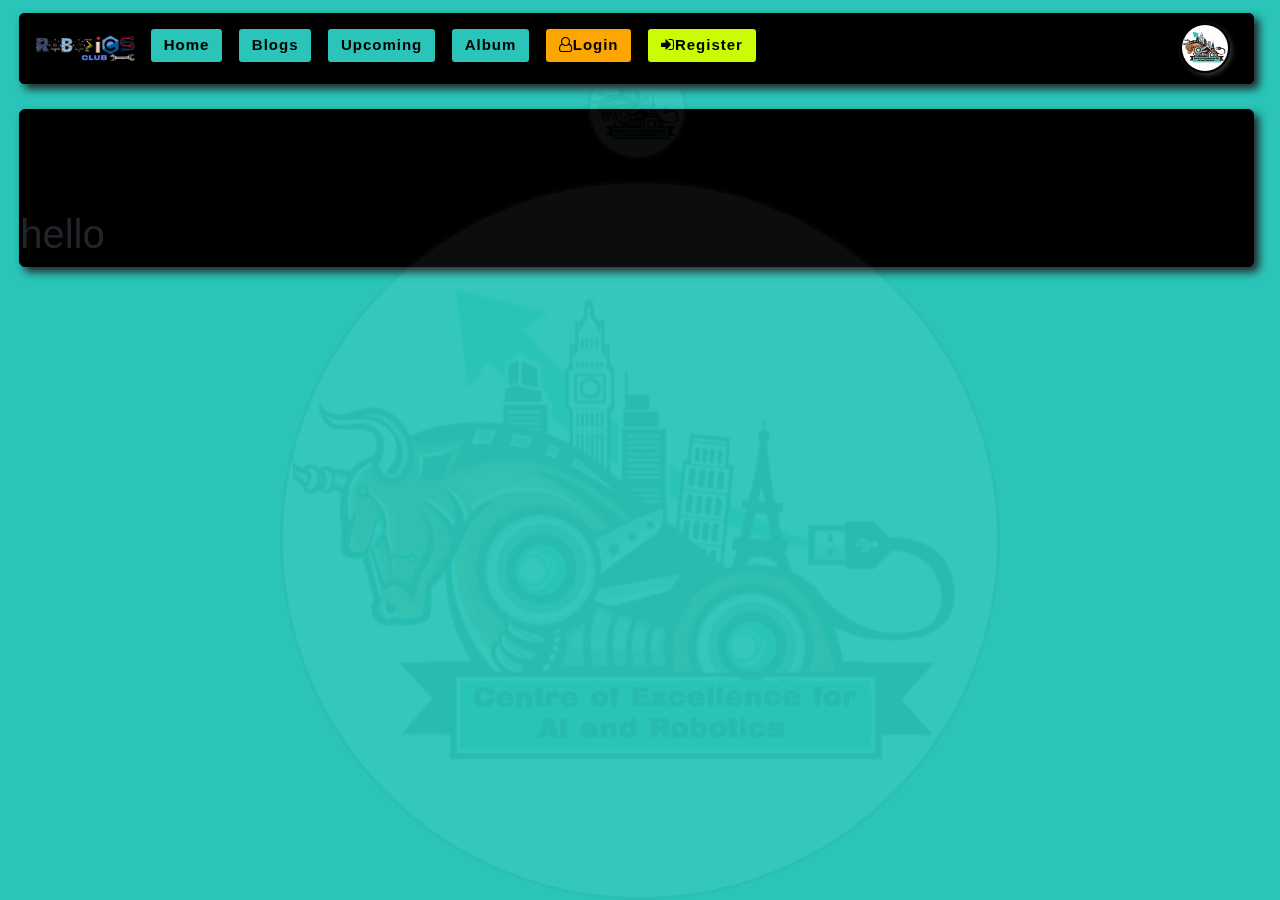
<file: index.html>
<!DOCTYPE html>
<html lang="en">

<head>
  <meta charset="UTF-8">
  <meta name="viewport" content="width=device-width, initial-scale=1.0">
  <title>Document</title>
  <link rel="stylesheet" href="https://stackpath.bootstrapcdn.com/bootstrap/4.5.2/css/bootstrap.min.css"
    integrity="sha384-JcKb8q3iqJ61gNV9KGb8thSsNjpSL0n8PARn9HuZOnIxN0hoP+VmmDGMN5t9UJ0Z" crossorigin="anonymous">
  <link rel="stylesheet" href="formatted-styles.css">
  <link rel="stylesheet" href="styles2.css">
  <link rel="stylesheet" href="https://fonts.googleapis.com/css?family=Sofia">
  <link rel="stylesheet" href="https://cdnjs.cloudflare.com/ajax/libs/font-awesome/4.7.0/css/font-awesome.min.css">


</head>

<body>
  <nav class="navbar navbar-expand-lg navbar-dark bg-amoled center-position">
    <img class="company-icon" src='full-logo.jpg'>
    
    <a class="company-name company-name-style " href="#"><img src="mv.png" class="company-name-style"></a>
    <button class="navbar-toggler" type="button" data-toggle="collapse" data-target="#navbarNavDropdown"
      aria-controls="navbarNavDropdown" aria-expanded="false" aria-label="Toggle navigation">
      <span class="navbar-toggler-icon"></span>
    </button>
    <div class="collapse navbar-collapse" id="navbarNavDropdown">
      <ul class="navbar-list">
        <li class="navbar-item nav-element">
          <a class="navbar-item" href="jpg">Home</a>
        </li>
        <li class="navbar-item nav-element clear-all">
          <a class="navbar-item" href="jpg">Blogs</a>
        </li>
        <li class="navbar-item nav-element clear-all">
          <a class="navbar-item" href="jpg">Upcoming</a>
        </li>
        <li class="navbar-item nav-element clear-all">
          <a class="navbar-item" href="jpg">Album</a>
        </li>
        <li class="nav-element navbar-item clear-all" style="background-color:#fca503; max-width:100px ;">
          <a class="navbar-item" href="#login"><i class="fa fa-user-o" style="display:inline; "></i>Login</a>
        </li> 
        <li class="nav-element navbar-item clear-all" style="background-color:#cafc03; max-width:120px; ">
          <a class="navbar-item" href="#login"><i class="fa fa-sign-in" style="display:inline; "></i>Register</a>
        </li> 
      </ul>
    </div>
  </nav>
  <div class="container-nav-below container-nav-below-border">
    <img src="full-logo.jpg"  style="position:relative;width:100px; height:100px; z-index:0;" >
    <h1>hello</h1>
    <img class="sticky-image-background" src="full-logo.jpg">
    </div>
    



  </div>




  <script src="https://code.jquery.com/jquery-3.5.1.slim.min.js"
    integrity="sha384-DfXdz2htPH0lsSSs5nCTpuj/zy4C+OGpamoFVy38MVBnE+IbbVYUew+OrCXaRkfj"
    crossorigin="anonymous"></script>
  <script src="https://cdn.jsdelivr.net/npm/popper.js@1.16.1/dist/umd/popper.min.js"
    integrity="sha384-9/reFTGAW83EW2RDu2S0VKaIzap3H66lZH81PoYlFhbGU+6BZp6G7niu735Sk7lN"
    crossorigin="anonymous"></script>
  <script src="https://stackpath.bootstrapcdn.com/bootstrap/4.5.2/js/bootstrap.min.js"
    integrity="sha384-B4gt1jrGC7Jh4AgTPSdUtOBvfO8shuf57BaghqFfPlYxofvL8/KUEfYiJOMMV+rV"
    crossorigin="anonymous"></script>
</body>

</html>
</file>
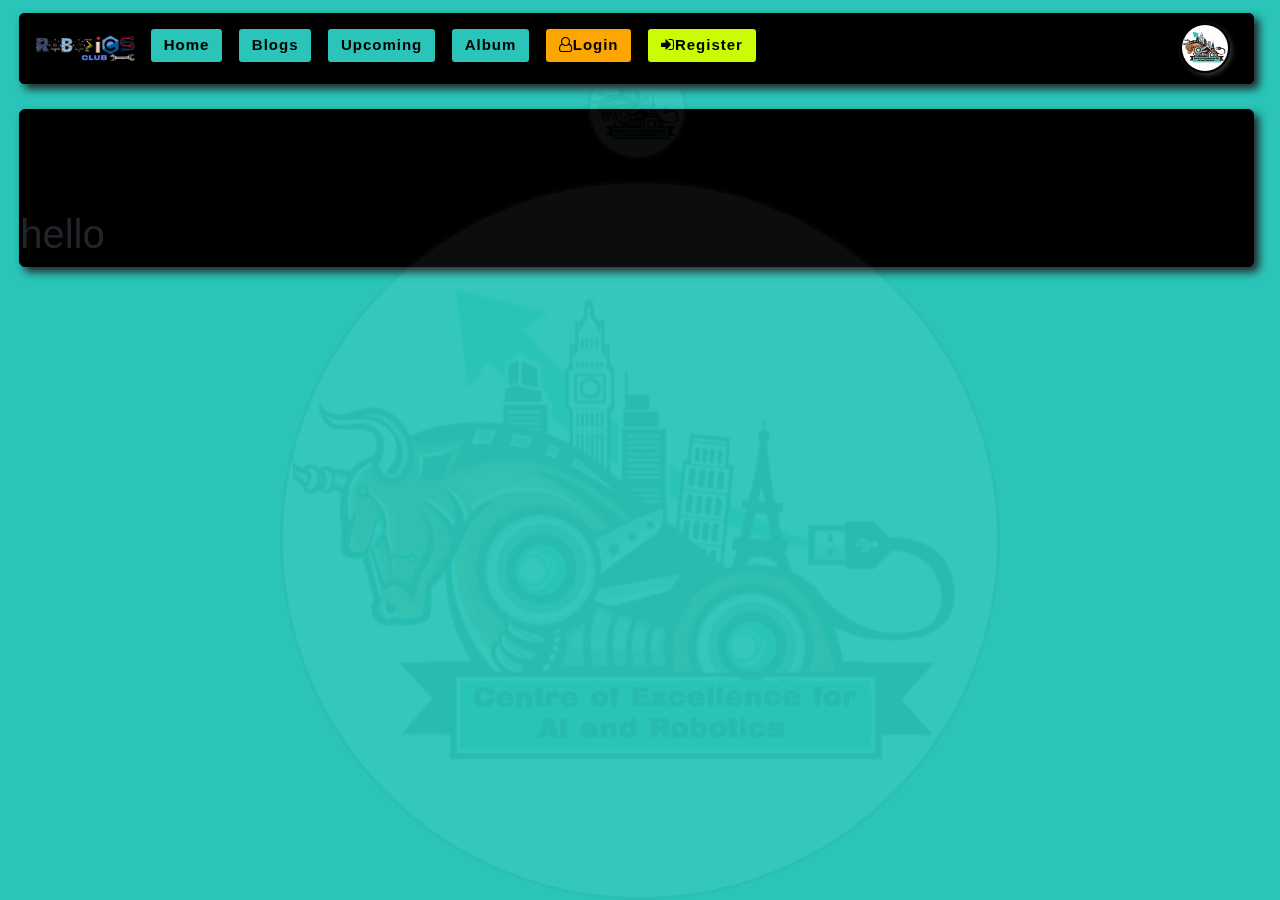
<file: rulebook.html>
<!DOCTYPE html>
<html lang="en">

<head>
  <meta charset="UTF-8">
  <meta name="viewport" content="width=device-width, initial-scale=1.0">
  <title>Document</title>
  <link rel="stylesheet" href="https://stackpath.bootstrapcdn.com/bootstrap/4.5.2/css/bootstrap.min.css"
    integrity="sha384-JcKb8q3iqJ61gNV9KGb8thSsNjpSL0n8PARn9HuZOnIxN0hoP+VmmDGMN5t9UJ0Z" crossorigin="anonymous">
  <link rel="stylesheet" href="formatted-styles.css">
  <link rel="stylesheet" href="styles2.css">
  <link rel="stylesheet" href="https://fonts.googleapis.com/css?family=Sofia">
  <link rel="stylesheet" href="https://cdnjs.cloudflare.com/ajax/libs/font-awesome/4.7.0/css/font-awesome.min.css">


</head>

<body>
  <nav class="navbar navbar-expand-lg navbar-dark bg-amoled center-position">
    <img class="company-icon" src='full-logo.jpg'>
    
    <a class="company-name company-name-style " href="#"><img src="mv.png" class="company-name-style"></a>
    <button class="navbar-toggler" type="button" data-toggle="collapse" data-target="#navbarNavDropdown"
      aria-controls="navbarNavDropdown" aria-expanded="false" aria-label="Toggle navigation">
      <span class="navbar-toggler-icon"></span>
    </button>
    <div class="collapse navbar-collapse" id="navbarNavDropdown">
      <ul class="navbar-list">
        <li class="navbar-item nav-element">
          <a class="navbar-item" href="jpg">Home</a>
        </li>
        <li class="navbar-item nav-element clear-all">
          <a class="navbar-item" href="jpg">Blogs</a>
        </li>
        <li class="navbar-item nav-element clear-all">
          <a class="navbar-item" href="jpg">Upcoming</a>
        </li>
        <li class="navbar-item nav-element clear-all">
          <a class="navbar-item" href="jpg">Album</a>
        </li>
        <li class="nav-element navbar-item clear-all" style="background-color:#fca503; max-width:100px ;">
          <a class="navbar-item" href="#login"><i class="fa fa-user-o" style="display:inline; "></i>Login</a>
        </li> 
        <li class="nav-element navbar-item clear-all" style="background-color:#cafc03; max-width:120px; ">
          <a class="navbar-item" href="#login"><i class="fa fa-sign-in" style="display:inline; "></i>Register</a>
        </li> 
      </ul>
    </div>
  </nav>
  <div class="container-nav-below container-nav-below-border">
    <img src="full-logo.jpg"  style="position:relative;width:100px; height:100px; z-index:0;" >
    <h1>hello</h1>
    <img class="sticky-image-background" src="full-logo.jpg">
    </div>
    



  </div>




  <script src="https://code.jquery.com/jquery-3.5.1.slim.min.js"
    integrity="sha384-DfXdz2htPH0lsSSs5nCTpuj/zy4C+OGpamoFVy38MVBnE+IbbVYUew+OrCXaRkfj"
    crossorigin="anonymous"></script>
  <script src="https://cdn.jsdelivr.net/npm/popper.js@1.16.1/dist/umd/popper.min.js"
    integrity="sha384-9/reFTGAW83EW2RDu2S0VKaIzap3H66lZH81PoYlFhbGU+6BZp6G7niu735Sk7lN"
    crossorigin="anonymous"></script>
  <script src="https://stackpath.bootstrapcdn.com/bootstrap/4.5.2/js/bootstrap.min.js"
    integrity="sha384-B4gt1jrGC7Jh4AgTPSdUtOBvfO8shuf57BaghqFfPlYxofvL8/KUEfYiJOMMV+rV"
    crossorigin="anonymous"></script>
</body>

</html>
</file>
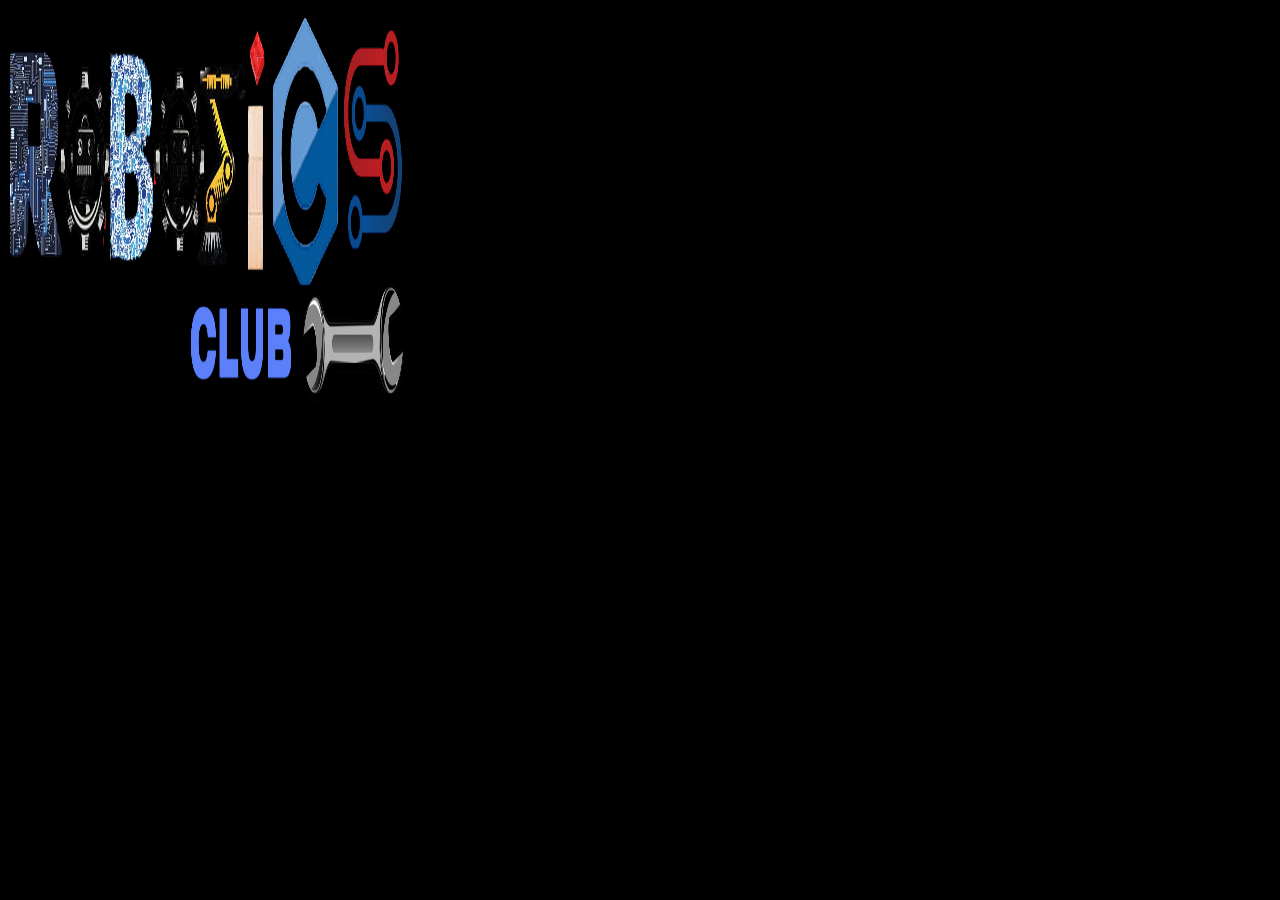
<file: test.html>
<!DOCTYPE html>
<html lang="en">
<head>
    <meta charset="UTF-8">
    <meta name="viewport" content="width=device-width, initial-scale=1.0">
    <title>Document</title>
</head>
<body style="background-color:black;">
   <img src="mv.png" width=400 height=400> 

</body>
</html>
</file>
<file: formatted-styles.css>
body{
background-color:#2ac4b8;
}



a.nav-element-margin{
    margin-top:1vw;
    margin-bottom:1vw;
}

nav.bg-amoled{
    background-color: black;
    box-shadow: 5px 5px 8px #252626;
    border:1px solid black;
    border-radius: 5px;
    margin-bottom:0;
    margin-top:1vw;
    margin-right:3vw;
    margin-left:0.5vw;
    color:white;
}

nav.center-position{
    position:relative;
    left:1vw;
}

div.container-nav-below{

    position:relative;
    margin-top:2vw;
    border:1px solid black;
    height:100%;
    background-color:black;
    max-width:98vw;
    margin-right:3vw;
    margin-left:0.5vw;
    z-index:-2;
    margin-bottom:2vw;
    left:1vw;


}
div.container-nav-below img{

position:fixed;
max-width:80%;
max-height:80%;
top:60%;
left:50%;
margin-right:-50%;
transform:translate(-50%,-50%);
z-index:-1;
opacity:0.05;
border: 3px solid #595856;
border-radius:100%;
}
div.container-nav-below-border{
    box-shadow: 5px 5px 8px #252626;
    border-radius:6px;
}


/* Extra small devices (phones, 600px and down) */
@media only screen and (max-width: 600px) {
    /* ----------- */
    /*this is for phones*/
    /* ----------- */
    /* ----------- */

    ul.navbar-list{
        display:block;
        list-style-type:none;
        margin-left:0vw;
        padding-left:0vw;

    }
    /* list element formatting */
    li.navbar-item{
        position:relative;
        display:block;
        float:left;
        margin-left:0vw;
    }


    a.nav-element, li.nav-element{
        font-family:'Arial';
        font-weight:bold;
        letter-spacing: 1px;
        font-size:15px;
        background-color:#2ac4b8;
        color:black; 
        border:2px solid black; 
        padding:1vw;
        border-radius:5px;
    }
    /* list element formatting */



    /*drop down element formatting*/
    /*list header*/
    li.drop-down-container{
        display:block;
        float:left;
    }

    /*list header*/    

    a.nav-drop-element{
        display:inline-block;
        position:relative;
    }
    
    a.nav-drop-header{
        position:relative;
        display:block;
        float:left;
    } 
    a.navbar-item{
        color:black;
        text-decoration:none;
        padding:1vw;
    }
    /*drop down element formatting*/

    /*hover*/
    a.nav-drop-item:hover{
        color:black;
        background-color:#34e1eb ;
    }
   
    li.navbar-item:hover{
        color:black;
        background-color:#34e1eb ;
    } 
    /*hover*/


    .clear-all-dd, .clear-all{
    clear:both;
    }

}

/* Small devices (portrait tablets and large phones, 600px and up) */
@media only screen and (min-width: 600px) {

    ul.navbar-list{
        display:block;
        list-style-type:none;
        margin-left:0vw;
        padding-left:0vw;

    }
    /* list element formatting */
    li.navbar-item{
        position:relative;
        display:block;
        float:left;
        margin-left:0vw;
    }

    a.nav-element, li.nav-element{
        font-family:'Arial';
        font-weight:bold;
        letter-spacing: 1px;
        font-size:15px;
        background-color:#2ac4b8;
        color:black; 
        border:2px solid black; 
        padding:1vw;
        border-radius:5px;
    }
    /* list element formatting */



    /*drop down element formatting*/
    /*list header*/
    li.drop-down-container{
        display:block;
        float:left;
    }

    /*list header*/    

    a.nav-drop-element{
        display:inline-block;
        position:relative;
    }
    
    a.nav-drop-header{
        position:relative;
        display:block;
        float:left;
    } 
    a.navbar-item{
        color:black;
        text-decoration:none;
        padding:1vw;
    }
    /*drop down element formatting*/

    /*hover*/
    a.nav-drop-item:hover{
        color:black;
        background-color:#34e1eb ;
    }
   
    li.navbar-item:hover{
               color:black;
        background-color:#34e1eb ;
    } 
    /*hover*/


    .clear-all-dd, .clear-all{
    clear:both;
    }




}

/* Medium devices (landscape tablets, 768px and up) */
@media only screen and (min-width: 768px) {


}

/* Large devices (laptops/desktops, 992px and up) */
@media only screen and (min-width: 992px) {

    ul.navbar-list{
        display:block;
        list-style-type:none;
        margin-left:0vw;
        padding-left:0vw;

    }
    /* list element formatting */
    li.navbar-item{
        position:relative;
        display:block;
        float:left;
        margin-left:0vw;
        margin-right:1vw;
        top:0.65vw;
    }

    a.nav-element, li.nav-element{
        font-family:'Arial';
        font-weight:bold;
        letter-spacing: 1px;
        font-size:15px;
        background-color:#2ac4b8;
        color:black; 
        border:2px solid black; 
        padding:0.6vw;
        border-radius:5px;
    }
    /* list element formatting */



    
    a.navbar-item{
        color:black;
        text-decoration:none;
        padding:1vw;
    }
    /*drop down element formatting*/

    /*hover*/
    a.nav-drop-item:hover{
        color:black;
        background-color:#34e1eb ;
    }
   
    li.navbar-item:hover{
               color:black;
        background-color:#34e1eb ;
    } 
    /*hover*/


    .clear-all{
    clear:none;
    }
 




}

/* Extra large devices (large laptops and desktops, 1200px and up) */
@media only screen and (min-width: 1200px) {
    /*this is for laptop screens*/

    ul.navbar-list{
        display:block;
        list-style-type:none;
        margin-left:0vw;
        padding-left:0vw;

    }
    /* list element formatting */
    li.navbar-item{
        position:relative;
        display:block;
        float:left;
        margin-left:0vw;
        margin-right:1vw;
        top:0.4vw;
    }

    a.nav-element, li.nav-element{
        font-family:'Arial';
        font-weight:bold;
        letter-spacing: 1px;
        font-size:15px;
        background-color:#2ac4b8;
        color:black; 
        border:2px solid black; 
        padding-top:0.4vw;
        padding-bottom:0.4vw;
        padding-left:1vw;
        padding-right:1vw;
        border-radius:5px;
    }
    /* list element formatting */



    
    a.navbar-item{
        color:black;
        text-decoration:none;
        padding:0vw;
    }
    /*drop down element formatting*/

    /*hover*/
    a.nav-drop-item:hover{
        color:black;
        background-color:#34e1eb ;
    }
   
    li.navbar-item:hover{
               color:black;
        background-color:#34e1eb ;
    } 
    /*hover*/


    .clear-all{
    clear:none;
    }
 








}
</file>
<file: styles2.css>
img.company-name-style{
max-width:100px;
max-height:30px;
margin-right:1vw;
}
li.style-special-login{
    position:absolute;
    left:60vw;
}
li.style-special-sign{
    position:absolute;
    left:70vw;
    }
    



@media only screen and (max-width: 600px) {

a.company-name{
    position:relative;
    left:50%;
    transform:translate(-50%);
}
img.company-icon{
    position:absolute;
    left:0;
    top:0;
    display:inline;
    max-width:50px;
    max-height:50px;
    border: 2px solid black;
    border-radius: 100%;
    box-shadow:2px 2px 5px #383836;
    margin-left:1vw;
}


}

/* Small devices (portrait tablets and large phones, 600px and up) */
@media only screen and (min-width: 600px) {



img.company-icon{
    position:absolute;
    left:50%;
    margin-right:-50%;
    transform: translate(-50%,0);
    display:inline;
    max-width:50px;
    max-height:50px;
    border: 2px solid black;
    border-radius: 100%;
    box-shadow:2px 2px 5px #383836;
    margin-left:1vw;
}


}

/* Medium devices (landscape tablets, 768px and up) */
@media only screen and (min-width: 768px) {


img.company-icon{
    position:absolute;
    left:50%;    
    margin-right:-50%;
    transform: translate(-50%,0);
    display:inline;
    max-width:50px;
    max-height:50px;
    border: 2px solid black;
    border-radius: 100%;
    box-shadow:2px 2px 5px #383836;
    margin-left:1vw;
}



}

/* Large devices (laptops/desktops, 992px and up) */
@media only screen and (min-width: 992px) {

img.company-icon{
    position:absolute;
    left:95%;
    display:inline;
    max-width:50px;
    max-height:50px;
    border: 2px solid black;
    border-radius: 100%;
    box-shadow:2px 2px 5px #383836;
    margin-left:1vw;
}
}

/* Extra large devices (large laptops and desktops, 1200px and up) */
@media only screen and (min-width: 1200px) {
img.company-icon{
    position:absolute;
    left:95%;
    display:inline;
    max-width:50px;
    max-height:50px;
    border: 2px solid black;
    border-radius: 100%;
    box-shadow:2px 2px 5px #383836;
    margin-left:1vw;
}

}
</file>
